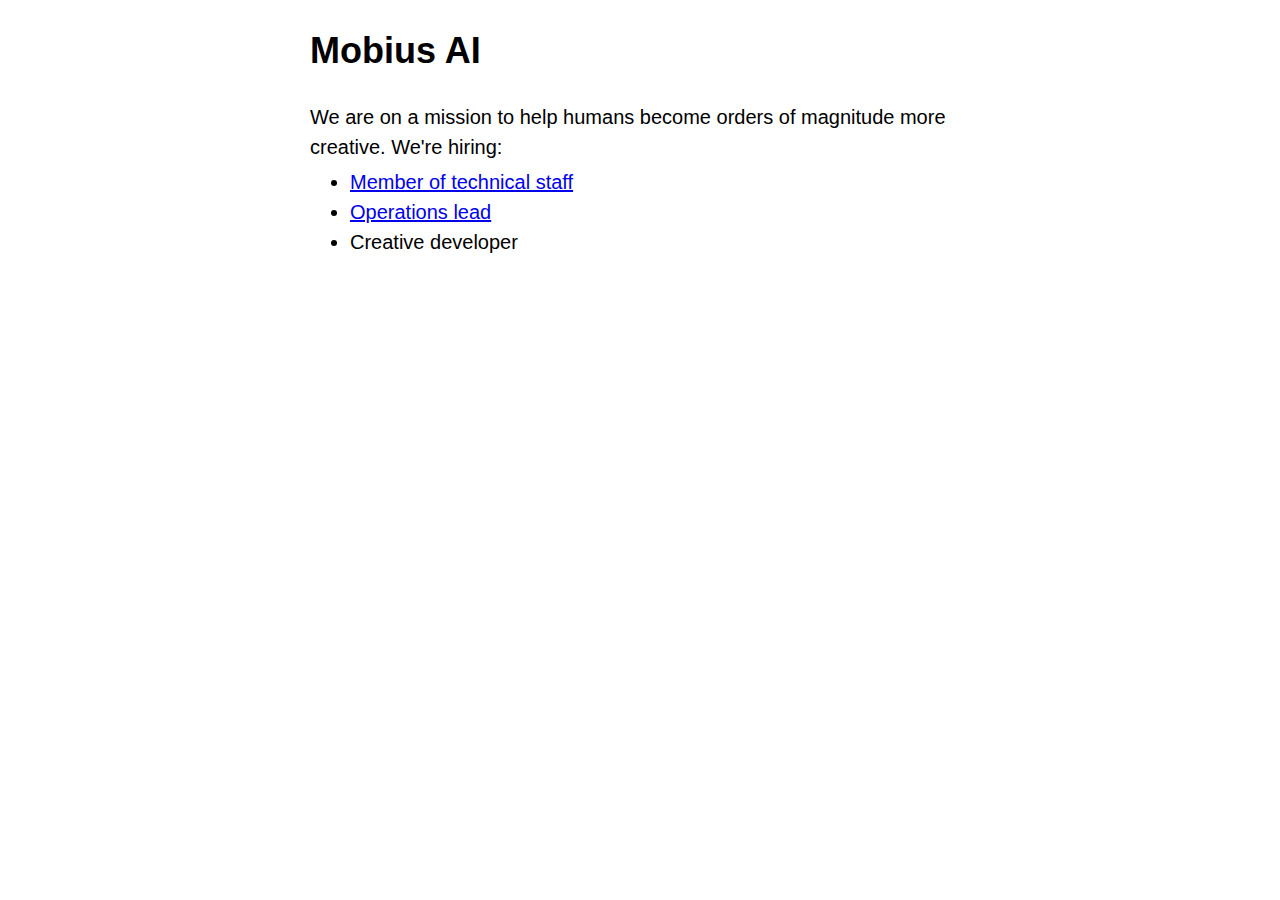
<file: index.html>
<!doctype html>
<head>
  <meta charset="utf-8">
  <meta name="description" content="Mobius AI Inc. Website">
  <title>Mobius AI Inc.</title>
  <meta name="viewport" content="width=device-width, initial-scale=1.0">
  <link rel="stylesheet" href="style.css">
</head>
<body>
    <div class="header">
    </div>

    <div class="main">
      <h1>Mobius AI</h1>
      
      We are on a mission to help humans become orders of magnitude
      more creative. We're hiring:
      <ul style="margin-top: 5px;">
        <li><a href="https://forms.gle/uZ28ADSbcmyHb7VN7">Member of technical staff</a></li>
        <li><a href="https://forms.gle/4JfPaG8UkxHZUL2x7">Operations lead</a></li>
        <li>Creative developer</li>
      </ul>
    </div>
    
</body>
</html>
</file>
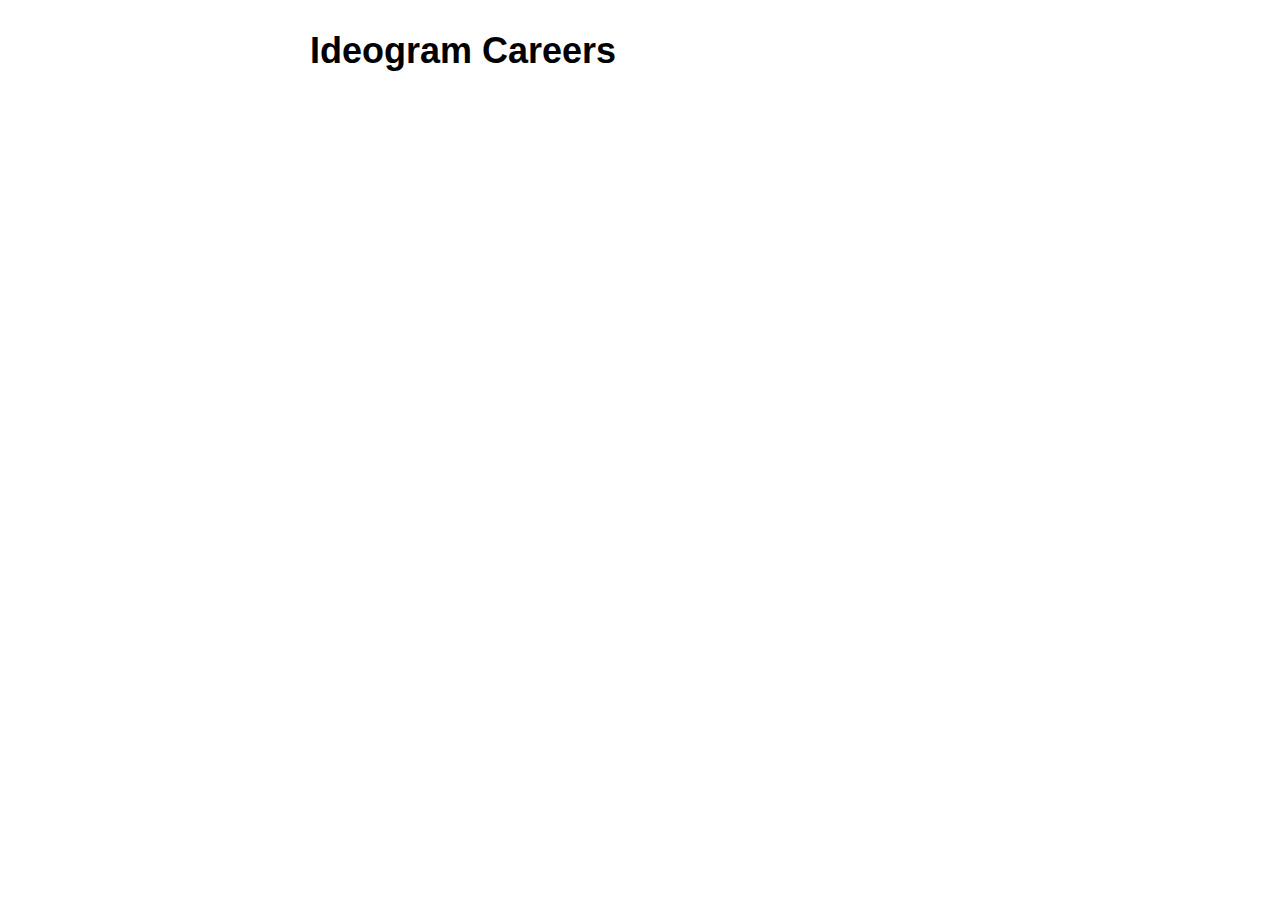
<file: careers.html>
<!doctype html>
<html lang="en">

<head>
  <meta charset="utf-8">
  <meta name="viewport" content="width=device-width, initial-scale=1">

  <title>Careers at Ideogram</title>

  <link rel="stylesheet" type="text/css" href="careers.css">
  <link rel="stylesheet" href="style.css">
</head>

<body>
  <h1>Ideogram Careers</h1>

  <div id="ashby_embed"></div>
  <script>
    window.__ashbyBaseJobBoardUrl = "https://jobs.ashbyhq.com/ideogram"
  </script>
  <script id="ashby-script" src="https://jobs.ashbyhq.com/ideogram/embed"></script>
</body>

</html>
</file>
<file: style.css>
* {box-sizing: border-box;}

body { 
  margin: auto;
  max-width: 700px;
  font-family: Georgia, sans-serif, Arial, Helvetica;
  line-height: 1.5;
  font-size: 20px;  
  /* background-color: rgb(239, 239, 239); */
  padding: 0 20px 0 20px;
}

h1 {
  font-family: sans-serif, Arial, Helvetica;
  font-weight: bold;
  font-size: 36px;
}

.header {
  overflow: hidden;
}

.main {
}

.responsive {
    width: 100%;
    max-width: 200px;
    display: block;
    margin: 30px auto 30px auto;
    height: auto;
}
</file>
<file: careers.css>
/* stylelint-disable */

/* These variables can be used to control values throughout the job board. */
:root {
    /*  Darker primary color
    WARNING - This can be set in the Ashby admin under theme settings!
    If you modify, you should make sure your colors work with the settings there. */
    --colorPrimary900: darkorange;
  
    /*  Lighter primary color
    WARNING - This can be set in the Ashby admin under theme settings!
    If you modify, you should make sure your colors work with the settings there. */
    --colorPrimary600: orange;

    /*  The max width of the job board container */
    --widthMaxJobBoard: 800px;
  
    /*  The max width of the application form section */
    /* --widthMaxJobBoard: 800px; */
  
    /*  Container border radius */
    --borderRadiusContainer: 10px;
  
    /*  Border radius of control elements (e.g. input boxes) */
    --borderRadiusControl: 10px;
  
    /*  Button border radius */
    --borderRadiusButton: 10px;
  
    /*  Font families */
    --fontFamily: "Whitney SSm", "-apple-system", "BlinkMacSystemFont", "Segoe UI", "Helvetica", "Arial", "Apple Color Emoji", "Segoe UI Emoji", sans-serif ;

    --colorAppBackground: rgb(239, 239, 239);
  }
  
  /* A container for the application form. */
  .ashby-application-form-container {
    background-color: rgb(239, 239, 239);  
  }
  
  /* A container for the failure message */
  .ashby-application-form-failure-container {}
  
  /* A container for the label and input on an application form. */
  .ashby-application-form-field-entry {}
  
  /* The description of each question on an application form. Will only show if a description is specified. */
  .ashby-application-form-question-description {}
  
  /* The title of each question on an application form. */
  .ashby-application-form-question-title {}
  
  /* A single section on the Ashby application form. All questions will be wrapped in sections, though the default section may not have a title. */
  .ashby-application-form-section-container {}
  
  /* The header for an application form section, possibly containing a title and description. */
  .ashby-application-form-section-header {}
  
  /* The description for an application form section. May not exist if no description was specified. */
  .ashby-application-form-section-header-description {}
  
  /* The title for an application form section. May not exist for the default section. */
  .ashby-application-form-section-header-title {}
  
  /* The application submission button. Will have loading and hover states that should be tested. */
  .ashby-application-form-submit-button {}
  
  /* A container for the success message */
  .ashby-application-form-success-container {}
  
  /* The heading of a department, which can have many teams under it. */
  .ashby-department-heading {}
  
  /* The heading of a single team. */
  .ashby-department-heading-level {}
  
  /* A select box element for filtering the job board. */
  .ashby-job-board-filter {}
  
  /* The heading of the entire job board. */
  .ashby-job-board-heading {}
  
  /* The count of job postings on the job board. */
  .ashby-job-board-heading-count {}
  
  /* The container of the job posting details pane. */
  .ashby-job-posting-brief {
    /* This adds some space between posting briefings. */
    margin-bottom: 10px;
  }
  
  /* The heading of a department name. Departments group teams. */
  .ashby-job-posting-brief-department-heading {}
  
  /* The heading of a single team. */
  .ashby-job-posting-brief-department-heading-level {}
  
  /* The container for the details of the job posting, in the details pane. */
  .ashby-job-posting-brief-details {}
  
  /* The container for the list of job post briefings. */
  .ashby-job-posting-brief-list {}
  
  /* The title of the job posting in the details pane. */
  .ashby-job-posting-brief-title {}
  
  /* The heading of a job post */
  .ashby-job-posting-heading {}
  
  /* A container for any surveys specified for this application form. */
  .ashby-survey-form-container {}
</file>
